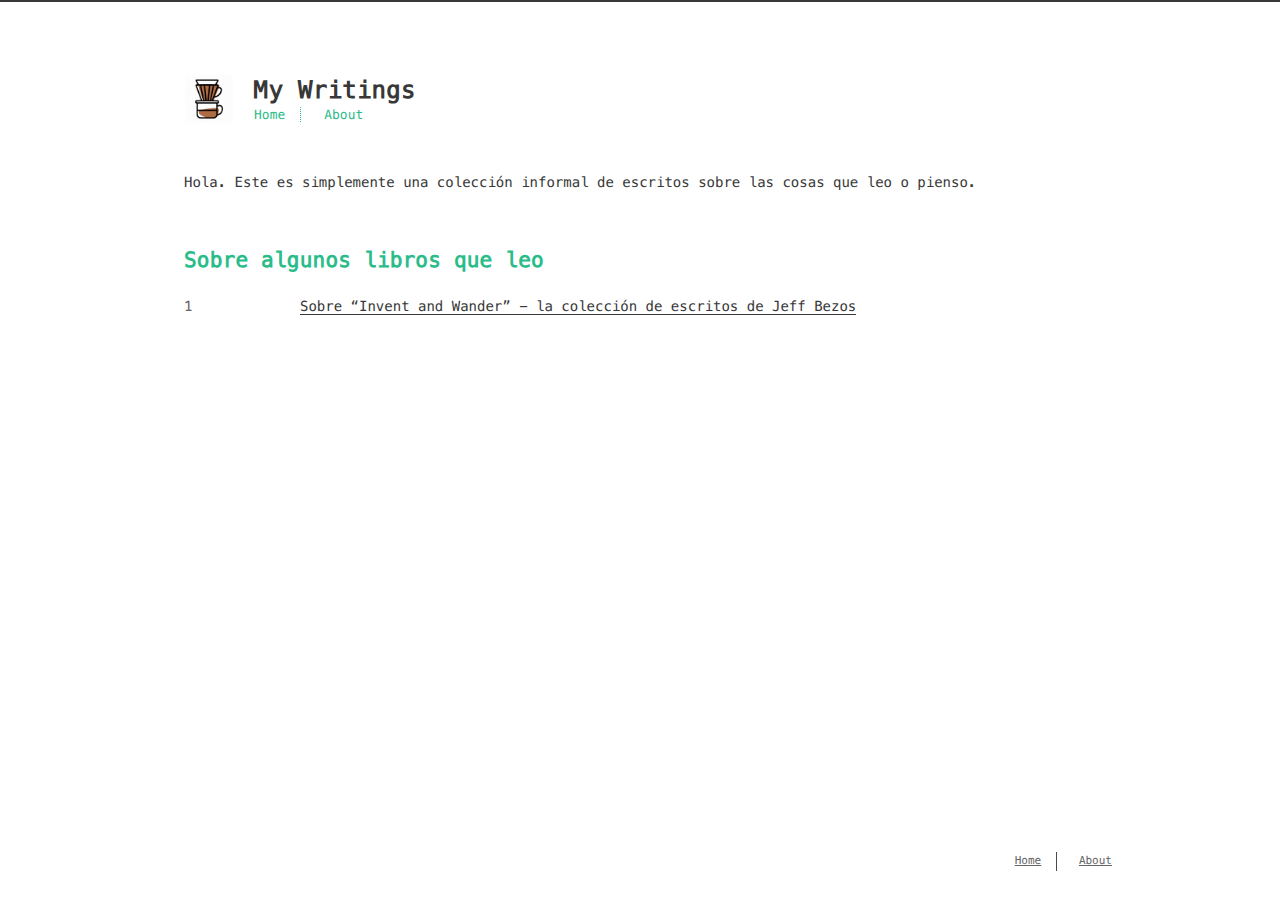
<file: index.html>
<!DOCTYPE html>
<html lang=en>
<head>
    <!-- so meta -->
    <meta charset="utf-8">
    <meta http-equiv="X-UA-Compatible" content="IE=edge">
    <meta name="HandheldFriendly" content="True">
    <meta name="viewport" content="width=device-width, initial-scale=1, maximum-scale=1" />
    <meta property="og:type" content="website">
<meta property="og:title" content="My Writings">
<meta property="og:url" content="http://sebastianvelez.xyz/index.html">
<meta property="og:site_name" content="My Writings">
<meta property="og:locale" content="en_US">
<meta property="article:author" content="SV">
<meta name="twitter:card" content="summary">
    
    
        
          
              <link rel="shortcut icon" href="/images/coffee-icon.png">
          
        
        
          
            <link rel="icon" type="image/png" href="/images/coffee-icon.png" sizes="192x192">
          
        
        
          
            <link rel="apple-touch-icon" sizes="180x180" href="/images/coffee-icon.png">
          
        
    
    <!-- title -->
    <title>My Writings</title>
    <!-- styles -->
    
<link rel="stylesheet" href="/css/style.css">

    <!-- rss -->
    
    
<meta name="generator" content="Hexo 4.2.1"></head>

<body>
    
    <div class="content index width mx-auto px2 my4">
        
          <header id="header">
  <a href="/">
  
    
      <div id="logo" style="background-image: url(/images/coffee-icon.png);"></div>
    
  
    <div id="title">
      <h1>My Writings</h1>
    </div>
  </a>
  <div id="nav">
    <ul>
      <li class="icon">
        <a href="#"><i class="fa fa-bars fa-2x"></i></a>
      </li>
       
        <li><a href="/">Home</a></li>
       
        <li><a href="/about/">About</a></li>
      
    </ul>
  </div>
</header>

        
        <section id="about">
  
  <p style="display: inline">
      Hola. Este es simplemente una colección informal de escritos sobre las cosas que leo o pienso.

  </p>
</section>

<section id="bookreviews">
  <span class="h1"><a href="/">Sobre algunos libros que leo</a></span>
  <ul class="post-list">
    
    
      <li class="post-item">
        
    <div class="meta">
        1
    </div>


        <span>
    
        <a class="" href="/2021/03/15/InventAndWander/">Sobre “Invent and Wander” - la colección de escritos de Jeff Bezos</a>
    


</span>
      </li>
    
  </ul>
  
    

  
</section>



    </div>
    
    <footer id="footer">
  <div class="footer-left">
      </div>
  <div class="footer-right">
    <nav>
      <ul>
         
          <li><a href="/">Home</a></li>
         
          <li><a href="/about/">About</a></li>
        
      </ul>
    </nav>
  </div>
</footer>

</body>
</html>
<!-- styles -->

<link rel="stylesheet" href="/lib/font-awesome/css/font-awesome.min.css">


<link rel="stylesheet" href="/lib/meslo-LG/styles.css">


<link rel="stylesheet" href="/lib/justified-gallery/justifiedGallery.min.css">


<!-- jquery -->

<script src="/lib/jquery/jquery.min.js"></script>


<script src="/lib/justified-gallery/jquery.justifiedGallery.min.js"></script>


<script src="/js/main.js"></script>



    <!-- Google Analytics -->
    <script type="text/javascript">
        (function(i,s,o,g,r,a,m) {i['GoogleAnalyticsObject']=r;i[r]=i[r]||function() {
        (i[r].q=i[r].q||[]).push(arguments)},i[r].l=1*new Date();a=s.createElement(o),
        m=s.getElementsByTagName(o)[0];a.async=1;a.src=g;m.parentNode.insertBefore(a,m)
        })(window,document,'script','//www.google-analytics.com/analytics.js','ga');
        ga('create', 'UA-37473492-6', 'auto');
        ga('send', 'pageview');
    </script>
</file>
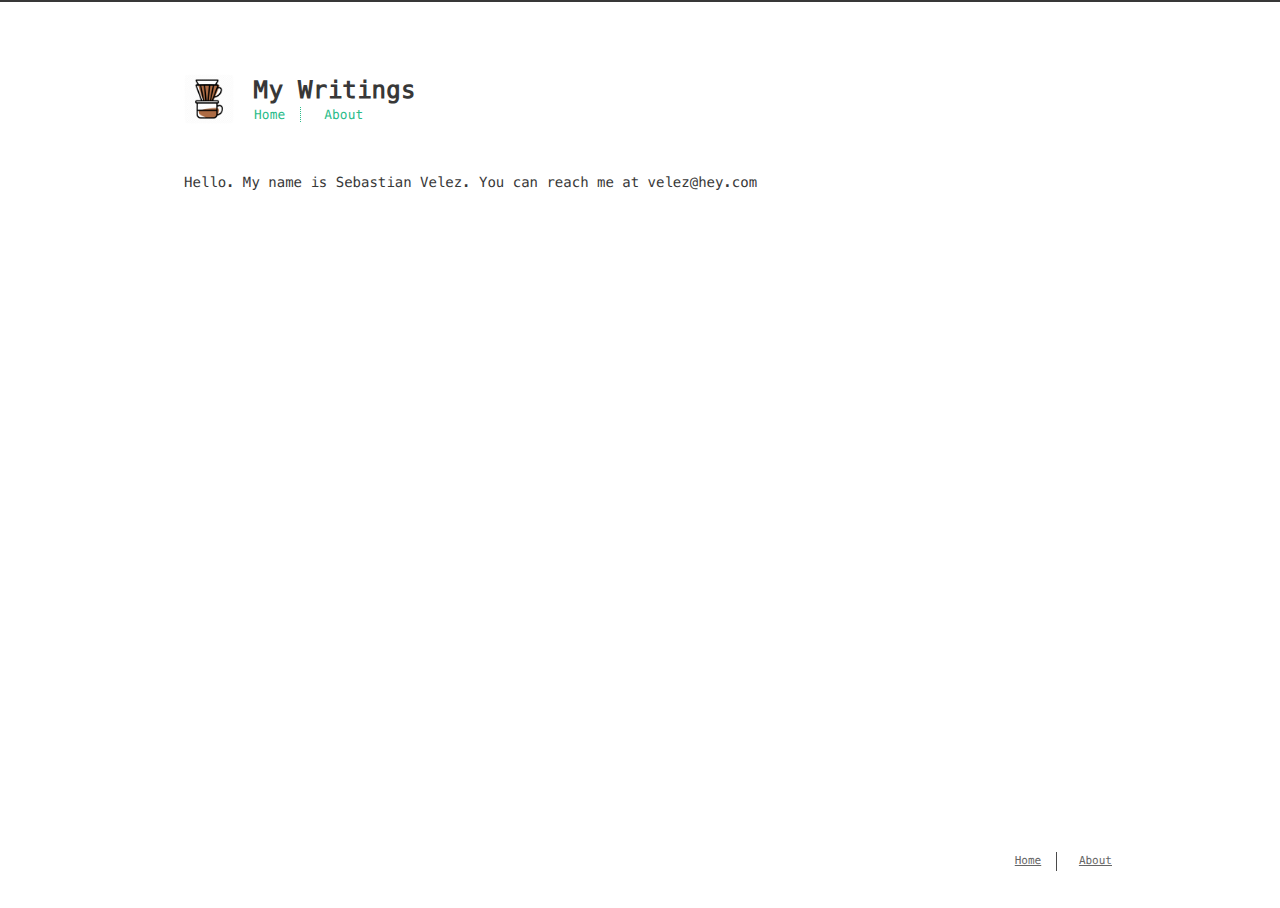
<file: about/index.html>
<!DOCTYPE html>
<html lang=en>
<head>
    <!-- so meta -->
    <meta charset="utf-8">
    <meta http-equiv="X-UA-Compatible" content="IE=edge">
    <meta name="HandheldFriendly" content="True">
    <meta name="viewport" content="width=device-width, initial-scale=1, maximum-scale=1" />
    <meta name="description" content="Hello. My name is Sebastian Velez. You can reach me at velez@hey.com">
<meta property="og:type" content="website">
<meta property="og:title" content="about">
<meta property="og:url" content="http://sebastianvelez.xyz/about/index.html">
<meta property="og:site_name" content="My Writings">
<meta property="og:description" content="Hello. My name is Sebastian Velez. You can reach me at velez@hey.com">
<meta property="og:locale" content="en_US">
<meta property="article:published_time" content="2020-06-16T02:10:19.000Z">
<meta property="article:modified_time" content="2021-03-22T23:52:20.254Z">
<meta property="article:author" content="SV">
<meta name="twitter:card" content="summary">
    
    
        
          
              <link rel="shortcut icon" href="/images/coffee-icon.png">
          
        
        
          
            <link rel="icon" type="image/png" href="/images/coffee-icon.png" sizes="192x192">
          
        
        
          
            <link rel="apple-touch-icon" sizes="180x180" href="/images/coffee-icon.png">
          
        
    
    <!-- title -->
    <title>about</title>
    <!-- styles -->
    
<link rel="stylesheet" href="/css/style.css">

    <!-- rss -->
    
    
<meta name="generator" content="Hexo 4.2.1"></head>

<body>
    
    <div class="content index width mx-auto px2 my4">
        
          <header id="header">
  <a href="/">
  
    
      <div id="logo" style="background-image: url(/images/coffee-icon.png);"></div>
    
  
    <div id="title">
      <h1>My Writings</h1>
    </div>
  </a>
  <div id="nav">
    <ul>
      <li class="icon">
        <a href="#"><i class="fa fa-bars fa-2x"></i></a>
      </li>
       
        <li><a href="/">Home</a></li>
       
        <li><a href="/about/">About</a></li>
      
    </ul>
  </div>
</header>

        
        <article class="post" itemscope itemtype="http://schema.org/BlogPosting">
  
  

  <div class="content" itemprop="articleBody">
      <p style="display: inline">
      Hello. My name is Sebastian Velez. You can reach me at velez@hey.com
  </p>
  </div>
</article>

    </div>
    
    <footer id="footer">
  <div class="footer-left">
      </div>
  <div class="footer-right">
    <nav>
      <ul>
         
          <li><a href="/">Home</a></li>
         
          <li><a href="/about/">About</a></li>
        
      </ul>
    </nav>
  </div>
</footer>

</body>
</html>
<!-- styles -->

<link rel="stylesheet" href="/lib/font-awesome/css/font-awesome.min.css">


<link rel="stylesheet" href="/lib/meslo-LG/styles.css">


<link rel="stylesheet" href="/lib/justified-gallery/justifiedGallery.min.css">


<!-- jquery -->

<script src="/lib/jquery/jquery.min.js"></script>


<script src="/lib/justified-gallery/jquery.justifiedGallery.min.js"></script>


<script src="/js/main.js"></script>



    <!-- Google Analytics -->
    <script type="text/javascript">
        (function(i,s,o,g,r,a,m) {i['GoogleAnalyticsObject']=r;i[r]=i[r]||function() {
        (i[r].q=i[r].q||[]).push(arguments)},i[r].l=1*new Date();a=s.createElement(o),
        m=s.getElementsByTagName(o)[0];a.async=1;a.src=g;m.parentNode.insertBefore(a,m)
        })(window,document,'script','//www.google-analytics.com/analytics.js','ga');
        ga('create', 'UA-37473492-6', 'auto');
        ga('send', 'pageview');
    </script>
</file>
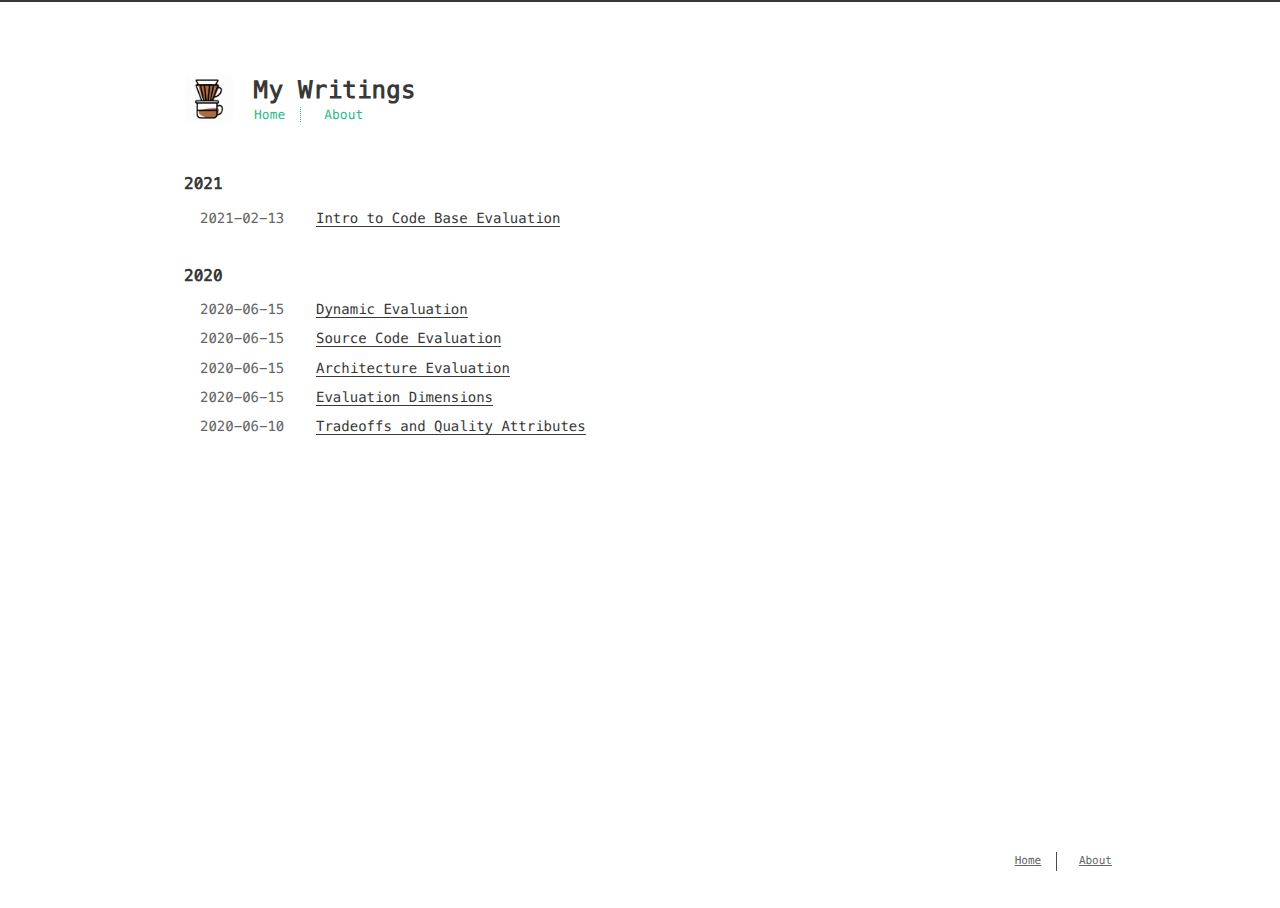
<file: categories/Source-Code-Evaluation/index.html>
<!DOCTYPE html>
<html lang=en>
<head>
    <!-- so meta -->
    <meta charset="utf-8">
    <meta http-equiv="X-UA-Compatible" content="IE=edge">
    <meta name="HandheldFriendly" content="True">
    <meta name="viewport" content="width=device-width, initial-scale=1, maximum-scale=1" />
    <meta property="og:type" content="website">
<meta property="og:title" content="My Writings">
<meta property="og:url" content="http://sebastianvelez.xyz/categories/Source-Code-Evaluation/index.html">
<meta property="og:site_name" content="My Writings">
<meta property="og:locale" content="en_US">
<meta property="article:author" content="SV">
<meta name="twitter:card" content="summary">
    
    
        
          
              <link rel="shortcut icon" href="/images/coffee-icon.png">
          
        
        
          
            <link rel="icon" type="image/png" href="/images/coffee-icon.png" sizes="192x192">
          
        
        
          
            <link rel="apple-touch-icon" sizes="180x180" href="/images/coffee-icon.png">
          
        
    
    <!-- title -->
    <title>My Writings</title>
    <!-- styles -->
    
<link rel="stylesheet" href="/css/style.css">

    <!-- rss -->
    
    
<meta name="generator" content="Hexo 4.2.1"></head>

<body>
    
    <div class="content index width mx-auto px2 my4">
        
          <header id="header">
  <a href="/">
  
    
      <div id="logo" style="background-image: url(/images/coffee-icon.png);"></div>
    
  
    <div id="title">
      <h1>My Writings</h1>
    </div>
  </a>
  <div id="nav">
    <ul>
      <li class="icon">
        <a href="#"><i class="fa fa-bars fa-2x"></i></a>
      </li>
       
        <li><a href="/">Home</a></li>
       
        <li><a href="/about/">About</a></li>
      
    </ul>
  </div>
</header>

        
        <div id="archive">
  <ul class="post-list">
    
    
    
      
      
      
      
        <h2>2021</h2>
      
      <li class="post-item">
        
    <div class="meta">
        <time datetime="2021-02-13T17:31:20.253Z" itemprop="datePublished">2021-02-13</time>
    </div>


        <span>
    
        <a class="" href="/2021/02/13/Intro/">Intro to Code Base Evaluation</a>
    


<span>
      </li>
    
      
      
      
      
        <h2>2020</h2>
      
      <li class="post-item">
        
    <div class="meta">
        <time datetime="2020-06-16T02:33:21.000Z" itemprop="datePublished">2020-06-15</time>
    </div>


        <span>
    
        <a class="" href="/2020/06/15/DynamicEvaluation/">Dynamic Evaluation</a>
    


<span>
      </li>
    
      
      
      
      
      <li class="post-item">
        
    <div class="meta">
        <time datetime="2020-06-16T02:33:15.000Z" itemprop="datePublished">2020-06-15</time>
    </div>


        <span>
    
        <a class="" href="/2020/06/15/SourceCodeEvaluation/">Source Code Evaluation</a>
    


<span>
      </li>
    
      
      
      
      
      <li class="post-item">
        
    <div class="meta">
        <time datetime="2020-06-16T02:33:08.000Z" itemprop="datePublished">2020-06-15</time>
    </div>


        <span>
    
        <a class="" href="/2020/06/15/ArchitectureEvaluation/">Architecture Evaluation</a>
    


<span>
      </li>
    
      
      
      
      
      <li class="post-item">
        
    <div class="meta">
        <time datetime="2020-06-16T02:32:55.000Z" itemprop="datePublished">2020-06-15</time>
    </div>


        <span>
    
        <a class="" href="/2020/06/15/EvaluationDimensions/">Evaluation Dimensions</a>
    


<span>
      </li>
    
      
      
      
      
      <li class="post-item">
        
    <div class="meta">
        <time datetime="2020-06-10T21:51:46.000Z" itemprop="datePublished">2020-06-10</time>
    </div>


        <span>
    
        <a class="" href="/2020/06/10/TradeOffs/">Tradeoffs and Quality Attributes</a>
    


<span>
      </li>
    
  </ul>
  

</div>

    </div>
    
    <footer id="footer">
  <div class="footer-left">
      </div>
  <div class="footer-right">
    <nav>
      <ul>
         
          <li><a href="/">Home</a></li>
         
          <li><a href="/about/">About</a></li>
        
      </ul>
    </nav>
  </div>
</footer>

</body>
</html>
<!-- styles -->

<link rel="stylesheet" href="/lib/font-awesome/css/font-awesome.min.css">


<link rel="stylesheet" href="/lib/meslo-LG/styles.css">


<link rel="stylesheet" href="/lib/justified-gallery/justifiedGallery.min.css">


<!-- jquery -->

<script src="/lib/jquery/jquery.min.js"></script>


<script src="/lib/justified-gallery/jquery.justifiedGallery.min.js"></script>


<script src="/js/main.js"></script>



    <!-- Google Analytics -->
    <script type="text/javascript">
        (function(i,s,o,g,r,a,m) {i['GoogleAnalyticsObject']=r;i[r]=i[r]||function() {
        (i[r].q=i[r].q||[]).push(arguments)},i[r].l=1*new Date();a=s.createElement(o),
        m=s.getElementsByTagName(o)[0];a.async=1;a.src=g;m.parentNode.insertBefore(a,m)
        })(window,document,'script','//www.google-analytics.com/analytics.js','ga');
        ga('create', 'UA-37473492-6', 'auto');
        ga('send', 'pageview');
    </script>
</file>
<file: css/style.css>
.inline {
  display: inline;
}
.block {
  display: block;
}
.inline-block {
  display: inline-block;
}
.table {
  display: table;
}
.table-cell {
  display: table-cell;
}
.overflow-hidden {
  overflow: hidden;
}
.overflow-scroll {
  overflow: scroll;
}
.overflow-auto {
  overflow: auto;
}
.clearfix:before,
.clearfix:after {
  content: " ";
  display: table;
}
.clearfix:after {
  clear: both;
}
.left {
  float: left;
}
.right {
  float: right;
}
.center {
  margin: 0 auto;
}
.fit {
  max-width: 100%;
}
.truncate {
  display: inline-block;
  white-space: nowrap;
  overflow: hidden;
  text-overflow: ellipsis;
}
.max-width-1 {
  max-width: 24rem;
}
.max-width-2 {
  max-width: 32rem;
}
.max-width-3 {
  max-width: 48rem;
}
.max-width-4 {
  max-width: 64rem;
}
.border-box {
  box-sizing: border-box;
}
.m0 {
  margin: 0;
}
.mt0 {
  margin-top: 0;
}
.mr0 {
  margin-right: 0;
}
.mb0 {
  margin-bottom: 0;
}
.ml0 {
  margin-left: 0;
}
.mx0 {
  margin-left: 0;
  margin-right: 0;
}
.my0 {
  margin-top: 0;
  margin-bottom: 0;
}
.m1 {
  margin: 0.5rem;
}
.mt1 {
  margin-top: 0.5rem;
}
.mr1 {
  margin-right: 0.5rem;
}
.mb1 {
  margin-bottom: 0.5rem;
}
.ml1 {
  margin-left: 0.5rem;
}
.mx1 {
  margin-left: 0.5rem;
  margin-right: 0.5rem;
}
.my1 {
  margin-top: 0.5rem;
  margin-bottom: 0.5rem;
}
.m2 {
  margin: 1rem;
}
.mt2 {
  margin-top: 1rem;
}
.mr2 {
  margin-right: 1rem;
}
.mb2 {
  margin-bottom: 1rem;
}
.ml2 {
  margin-left: 1rem;
}
.mx2 {
  margin-left: 1rem;
  margin-right: 1rem;
}
.my2 {
  margin-top: 1rem;
  margin-bottom: 1rem;
}
.m3 {
  margin: 2rem;
}
.mt3 {
  margin-top: 2rem;
}
.mr3 {
  margin-right: 2rem;
}
.mb3 {
  margin-bottom: 2rem;
}
.ml3 {
  margin-left: 2rem;
}
.mx3 {
  margin-left: 2rem;
  margin-right: 2rem;
}
.my3 {
  margin-top: 2rem;
  margin-bottom: 2rem;
}
.m4 {
  margin: 4rem;
}
.mt4 {
  margin-top: 4rem;
}
.mr4 {
  margin-right: 4rem;
}
.mb4 {
  margin-bottom: 4rem;
}
.ml4 {
  margin-left: 4rem;
}
.mx4 {
  margin-left: 4rem;
  margin-right: 4rem;
}
.my4 {
  margin-top: 4rem;
  margin-bottom: 4rem;
}
.mxn1 {
  margin-left: -0.5rem;
  margin-right: -0.5rem;
}
.mxn2 {
  margin-left: -1rem;
  margin-right: -1rem;
}
.mxn3 {
  margin-left: -2rem;
  margin-right: -2rem;
}
.mxn4 {
  margin-left: -4rem;
  margin-right: -4rem;
}
.ml-auto {
  margin-left: auto;
}
.mr-auto {
  margin-right: auto;
}
.mx-auto {
  margin-left: auto;
  margin-right: auto;
}
.p0 {
  padding: 0;
}
.pt0 {
  padding-top: 0;
}
.pr0 {
  padding-right: 0;
}
.pb0 {
  padding-bottom: 0;
}
.pl0 {
  padding-left: 0;
}
.px0 {
  padding-left: 0;
  padding-right: 0;
}
.py0 {
  padding-top: 0;
  padding-bottom: 0;
}
.p1 {
  padding: 0.5rem;
}
.pt1 {
  padding-top: 0.5rem;
}
.pr1 {
  padding-right: 0.5rem;
}
.pb1 {
  padding-bottom: 0.5rem;
}
.pl1 {
  padding-left: 0.5rem;
}
.py1 {
  padding-top: 0.5rem;
  padding-bottom: 0.5rem;
}
.px1 {
  padding-left: 0.5rem;
  padding-right: 0.5rem;
}
.p2 {
  padding: 1rem;
}
.pt2 {
  padding-top: 1rem;
}
.pr2 {
  padding-right: 1rem;
}
.pb2 {
  padding-bottom: 1rem;
}
.pl2 {
  padding-left: 1rem;
}
.py2 {
  padding-top: 1rem;
  padding-bottom: 1rem;
}
.px2 {
  padding-left: 1rem;
  padding-right: 1rem;
}
.p3 {
  padding: 2rem;
}
.pt3 {
  padding-top: 2rem;
}
.pr3 {
  padding-right: 2rem;
}
.pb3 {
  padding-bottom: 2rem;
}
.pl3 {
  padding-left: 2rem;
}
.py3 {
  padding-top: 2rem;
  padding-bottom: 2rem;
}
.px3 {
  padding-left: 2rem;
  padding-right: 2rem;
}
.p4 {
  padding: 4rem;
}
.pt4 {
  padding-top: 4rem;
}
.pr4 {
  padding-right: 4rem;
}
.pb4 {
  padding-bottom: 4rem;
}
.pl4 {
  padding-left: 4rem;
}
.py4 {
  padding-top: 4rem;
  padding-bottom: 4rem;
}
.px4 {
  padding-left: 4rem;
  padding-right: 4rem;
}
.content h1,
.content .h1 {
  letter-spacing: 0.01em;
  font-size: 1.5em;
  font-style: normal;
  font-weight: 700;
  color: #2bbc8a;
  margin-top: 3rem;
  margin-bottom: 1rem;
  display: block;
  -moz-osx-font-smoothing: grayscale;
  -webkit-font-smoothing: antialiased;
}
.content h2,
.content .h2 {
  position: relative;
  font-size: 1rem;
  font-weight: bold;
  text-transform: none;
  letter-spacing: normal;
  margin-top: 2rem;
  margin-bottom: 0.5rem;
  color: #383838;
  display: block;
}
.content h3 {
  font-size: 0.9rem;
  font-weight: bold;
  color: #383838;
}
.content h4,
.content h5,
.content h6 {
  font-size: 0.9rem;
  font-weight: normal;
  color: #8c8c8c;
  border-bottom: 1px dashed #8c8c8c;
  display: inline;
  text-decoration: none;
}
.content h3,
.content h4,
.content h5,
.content h6 {
  margin-top: 0.9rem;
  margin-bottom: 0.5rem;
}
.content hr {
  border: 1px dashed #8c8c8c;
}
.content strong {
  font-weight: bold;
}
.content em,
.content cite {
  font-style: italic;
}
.content sup,
.content sub {
  font-size: 0.75em;
  line-height: 0;
  position: relative;
  vertical-align: baseline;
}
.content sup {
  top: -0.5em;
}
.content sub {
  bottom: -0.2em;
}
.content small {
  font-size: 0.85em;
}
.content acronym,
.content abbr {
  border-bottom: 1px dotted;
}
.content ul,
.content ol,
.content dl {
  line-height: 1.725;
}
.content ul ul,
.content ol ul,
.content ul ol,
.content ol ol {
  margin-top: 0;
  margin-bottom: 0;
}
.content ol {
  list-style: decimal;
}
.content dt {
  font-weight: bold;
}
.content table {
  width: 100%;
  font-size: 12px;
  border-collapse: collapse;
  text-align: left;
}
.content th {
  font-size: 13px;
  font-weight: bold;
  color: #383838;
  border-bottom: 1px dashed #ccc;
  padding: 8px 8px;
}
.content td {
  border-bottom: none;
  padding: 9px 8px 0px 8px;
}
*,
*:before,
*:after {
  box-sizing: border-box;
}
html {
  height: 100%;
  border-top: 2px solid #383838;
  -webkit-text-size-adjust: 100%;
  -ms-text-size-adjust: 100%;
}
body {
  color: #383838;
  background-color: #fff;
  font-size: 14px;
  font-family: "Menlo", "Meslo LG", monospace;
  font-weight: 400;
  line-height: 1.725;
  text-rendering: geometricPrecision;
  min-height: 100%;
  display: flex;
  flex-direction: column;
  -moz-osx-font-smoothing: grayscale;
  -webkit-font-smoothing: antialiased;
}
.content {
  flex: 1;
}
.content p {
  -moz-hyphens: auto;
  -ms-hyphens: auto;
  -webkit-hyphens: auto;
  hyphens: auto;
}
.content pre,
.content code {
  -moz-hyphens: manual;
  -ms-hyphens: manual;
  -webkit-hyphens: manual;
  hyphens: manual;
}
.content .highlight a {
  color: #dccf8f;
}
.content .highlight a:hover {
  background-image: none;
}
.content a {
  text-decoration: none;
  color: #383838;
  background-repeat: repeat-x;
  background-position: bottom;
  background-size: 100% 6px;
  background-image: linear-gradient(transparent, transparent 5px, #383838 5px, #383838);
}
.content a:hover {
  background-image: linear-gradient(transparent, transparent 4px, #d480aa 4px, #d480aa);
}
.content a.icon {
  background: none;
}
.content a.icon:hover {
  color: #d480aa;
}
.content h1 a,
.content .h1 a,
.content h2 a,
.content h3 a,
.content h4 a,
.content h5 a,
.content h6 a {
  color: inherit;
  text-decoration: none;
  background: none;
}
.content h1 a:hover,
.content .h1 a:hover,
.content h2 a:hover,
.content h3 a:hover,
.content h4 a:hover,
.content h5 a:hover,
.content h6 a:hover {
  background-repeat: repeat-x;
  background-position: bottom;
  background-size: 100% 6px;
  background-image: linear-gradient(transparent, transparent 6px, #d480aa 6px, #d480aa);
}
@media (min-width: 540px) {
  .image-wrap {
    flex-direction: row;
    margin-bottom: 2rem;
  }
  .image-wrap .image-block {
    margin-right: 2rem;
    flex: 1 0 35%;
  }
  .image-wrap p {
    flex: 1 0 65%;
  }
}
.width {
  width: 100%;
  max-width: 59rem;
}
@media (max-width: 480px) {
  .px3 {
    padding-left: 1rem;
    padding-right: 1rem;
  }
  .my4 {
    margin-top: 2rem;
    margin-bottom: 2rem;
  }
}
@media (min-width: 480px) {
  p {
    text-align: justify;
  }
}
#header {
  max-width: 59rem;
  width: 100%;
  margin: 0 auto 3rem auto;
}
#header h1,
#header .h1 {
  letter-spacing: 0.01em;
  font-size: 1.5rem;
  line-height: 2rem;
  font-style: normal;
  font-weight: 700;
  color: #383838;
  margin-top: 0;
  margin-bottom: 0;
  -moz-osx-font-smoothing: grayscale;
  -webkit-font-smoothing: antialiased;
}
#header a {
  color: inherit;
  text-decoration: none;
  background: none;
}
#header #logo {
  display: inline-block;
  float: left;
  margin-right: 20px;
  width: 50px;
  height: 50px;
  background-repeat: no-repeat;
  background-size: 50px 50px;
  border-radius: 5px;
}
#header #nav {
  letter-spacing: 0.01em;
  font-size: 0.8rem;
  font-style: normal;
  font-weight: 200;
  color: #2bbc8a;
}
#header #nav ul {
  list-style-type: none;
  margin: 0;
  padding: 0;
  line-height: 15px;
}
#header #nav ul a {
  margin-right: 15px;
  color: color-accent;
}
#header #nav ul a:hover {
  background-repeat: repeat-x;
  background-position: bottom;
  background-size: 100% 6px;
  background-image: linear-gradient(transparent, transparent 5px, #2bbc8a 5px, #2bbc8a);
}
#header #nav ul li {
  display: inline-block;
  vertical-align: middle;
  margin-right: 15px;
  border-right: 1px dotted #2bbc8a;
}
#header #nav ul .icon {
  display: none;
}
#header #nav ul li:last-child {
  border-right: 0;
  margin-right: 0;
}
#header #nav ul li:last-child a {
  margin-right: 0;
}
#header:hover #logo {
  -webkit-filter: none;
  filter: none;
}
@media screen and (max-width: 480px) {
  #header #title {
    padding-bottom: 9px;
  }
  #header #nav ul a:hover {
    background: none;
  }
  #header #nav ul li {
    display: none;
    border-right: 0;
  }
  #header #nav ul li.icon {
    display: inline-block;
    position: absolute;
    top: 20px;
    right: 0rem;
  }
  #header #nav ul.responsive li {
    display: block;
  }
  #header #nav li:not(:first-child) {
    padding-top: 1rem;
    padding-left: 70px;
    font-size: 1rem;
  }
}
#header-post {
  position: fixed;
  top: 2rem;
  right: 0;
  display: inline-block;
  float: right;
}
#header-post a {
  color: inherit;
  text-decoration: none;
  background: none;
}
#header-post a.icon {
  background: none;
}
#header-post a.icon:hover {
  color: #d480aa;
}
#header-post ol {
  list-style-type: none;
}
#header-post ul {
  list-style-type: none;
  margin: 0;
  padding: 0;
  display: inline-block;
}
#header-post ul li {
  margin-right: 15px;
  display: inline-block;
  vertical-align: middle;
}
#header-post ul li:last-child {
  margin-right: 0;
}
#header-post #menu-icon {
  float: right;
  margin-left: 15px;
  margin-right: 2rem;
}
#header-post #menu-icon:hover {
  color: #2bbc8a;
}
#header-post #menu-icon-tablet {
  float: right;
  margin-left: 15px;
  margin-right: 2rem;
}
#header-post #menu-icon-tablet:hover {
  color: #2bbc8a;
}
#header-post #top-icon-tablet {
  margin-left: 15px;
  margin-right: 2rem;
  bottom: 2rem;
  right: 2rem;
  position: fixed;
}
#header-post #top-icon-tablet:hover {
  color: #2bbc8a;
}
#header-post .active {
  color: #2bbc8a;
}
#header-post #menu {
  visibility: hidden;
  margin-right: 2rem;
}
#header-post #nav {
  letter-spacing: 0.01em;
  font-size: 0.8rem;
  font-style: normal;
  font-weight: 200;
  color: #2bbc8a;
}
#header-post #nav ul {
  line-height: 15px;
}
#header-post #nav ul a {
  margin-right: 15px;
  color: color-accent;
}
#header-post #nav ul a:hover {
  background-repeat: repeat-x;
  background-position: bottom;
  background-size: 100% 6px;
  background-image: linear-gradient(transparent, transparent 5px, #2bbc8a 5px, #2bbc8a);
}
#header-post #nav ul li {
  border-right: 1px dotted #2bbc8a;
}
#header-post #nav ul li:last-child {
  border-right: 0;
  margin-right: 0;
}
#header-post #nav ul li:last-child a {
  margin-right: 0;
}
#header-post #actions {
  float: right;
  margin-top: 2rem;
  margin-right: 2rem;
  width: 100%;
  text-align: right;
}
#header-post #actions ul {
  display: block;
}
#header-post #actions .info {
  display: block;
  font-style: italic;
}
#header-post #share {
  clear: both;
  text-align: right;
  padding-top: 1rem;
  padding-right: 2rem;
}
#header-post #share li {
  margin: 0;
  display: block;
}
#header-post #toc {
  clear: both;
  text-align: right;
  margin-top: 1rem;
  padding-right: 2rem;
  max-width: 20em;
  float: right;
  overflow: auto;
  max-height: calc(95vh - 7rem);
}
#header-post #toc a:hover {
  color: #d480aa;
}
#header-post #toc .toc-level-1 > .toc-link {
  display: none;
}
#header-post #toc .toc-level-2 {
  font-size: 0.8rem;
  color: #383838;
}
#header-post #toc .toc-level-2:before {
  content: "#";
  color: #2bbc8a;
}
#header-post #toc .toc-level-3 {
  font-size: 0.7rem;
  color: #b3b3b3;
}
#header-post #toc .toc-level-4 {
  font-size: 0.4rem;
  color: #666;
}
#header-post #toc .toc-level-5 {
  display: none;
}
#header-post #toc .toc-level-6 {
  display: none;
}
#header-post #toc .toc-number {
  display: none;
}
@media screen and (max-width: 500px) {
  #header-post {
    display: none;
  }
}
@media screen and (max-width: 900px) {
  #header-post #menu-icon {
    display: none;
  }
  #header-post #actions {
    display: none;
  }
}
@media screen and (max-width: 1199px) {
  #header-post #toc {
    display: none;
  }
}
@media screen and (min-width: 900px) {
  #header-post #menu-icon-tablet {
    display: none !important;
  }
  #header-post #top-icon-tablet {
    display: none !important;
  }
}
@media screen and (min-width: 1199px) {
  #header-post #actions {
    width: auto;
  }
  #header-post #actions ul {
    display: inline-block;
    float: right;
  }
  #header-post #actions .info {
    float: left;
    margin-right: 2rem;
    font-style: italic;
    display: inline;
  }
}
#footer-post {
  bottom: 0;
  left: 0;
  right: 0;
  position: fixed;
  transition: opacity 0.2s;
  width: 100%;
  z-index: 5000000;
  background: #fff;
  border-top: 1px solid #666673;
}
#footer-post a {
  color: inherit;
  text-decoration: none;
  background: none;
}
#footer-post a.icon {
  background: none;
}
#footer-post a.icon:hover {
  color: #d480aa;
}
#footer-post #nav-footer {
  margin-left: 1rem;
  margin-right: 1rem;
  text-align: center;
}
#footer-post #nav-footer a {
  color: #2bbc8a;
  font-size: 1rem;
}
#footer-post #nav-footer a:hover {
  background-repeat: repeat-x;
  background-position: bottom;
  background-size: 100% 6px;
  background-image: linear-gradient(transparent, transparent 5px, #2bbc8a 5px, #2bbc8a);
}
#footer-post #nav-footer ul {
  list-style-type: none;
  margin: 0;
  padding: 0;
  display: table;
  width: 100%;
}
#footer-post #nav-footer ul li {
  display: inline-table;
  width: 20%;
  padding: 10px;
  vertical-align: middle;
}
#footer-post #actions-footer {
  text-align: center;
  margin-top: 1rem;
  margin-bottom: 1rem;
  width: 100%;
}
#footer-post #actions-footer a {
  color: #2bbc8a;
}
#footer-post #actions-footer ul {
  list-style-type: none;
  margin: 0;
  padding: 0;
  display: table;
  width: 100%;
}
#footer-post #actions-footer ul li {
  display: table-cell;
  vertical-align: middle;
}
#footer-post #share-footer {
  margin-left: 1rem;
  margin-right: 1rem;
  text-align: center;
}
#footer-post #share-footer ul {
  list-style-type: none;
  margin: 0;
  padding: 0;
  display: table;
  width: 100%;
}
#footer-post #share-footer ul li {
  display: inline-table;
  width: 20%;
  padding: 10px;
  vertical-align: middle;
}
#footer-post #toc-footer {
  clear: both;
  text-align: left;
  padding-top: 1rem;
}
#footer-post #toc-footer ol {
  list-style-type: none;
  padding-left: 20px;
}
#footer-post #toc-footer ol li {
  line-height: 30px;
}
#footer-post #toc-footer a:hover {
  color: #d480aa;
}
#footer-post #toc-footer .toc-level-1 > .toc-link {
  display: none;
}
#footer-post #toc-footer .toc-level-2 {
  font-size: 0.8rem;
  color: #383838;
}
#footer-post #toc-footer .toc-level-2:before {
  content: "#";
  color: #2bbc8a;
}
#footer-post #toc-footer .toc-level-3 {
  font-size: 0.7rem;
  color: #b3b3b3;
  color: #666;
  line-height: 15px;
}
#footer-post #toc-footer .toc-level-4 {
  display: none;
}
#footer-post #toc-footer .toc-level-5 {
  display: none;
}
#footer-post #toc-footer .toc-level-6 {
  display: none;
}
#footer-post #toc-footer .toc-number {
  display: none;
}
@media screen and (min-width: 500px) {
  #footer-post-container {
    display: none;
  }
}
#socialinfo {
  display: inline-block;
  list-style: none;
  padding: 0;
  margin: 0;
}
#socialinfo li {
  display: inline-block;
}
#socialinfo li:after {
  content: ", ";
}
#socialinfo li:last-child:after {
  content: "";
}
#socialinfo li:nth-last-child(2):after {
  content: " and ";
}
.post-list {
  padding: 0;
}
.post-list .post-item {
  list-style-type: none;
  margin-left: 0;
  margin-bottom: 1rem;
}
.post-list .post-item .meta {
  display: block;
  font-size: 14px;
  color: #666;
  min-width: 100px;
  margin-right: 16px;
}
@media (min-width: 480px) {
  .post-list .post-item {
    display: flex;
    margin-bottom: 5px;
  }
  .post-list .post-item .meta {
    text-align: left;
  }
}
.project-list {
  padding: 0;
  list-style: none;
}
.project-list .project-item {
  margin-bottom: 5px;
}
article header .posttitle {
  margin-top: 0;
  margin-bottom: 0;
  text-transform: none;
  font-size: 1.5em;
  line-height: 1.25;
}
article header .meta {
  margin-top: 0;
  margin-bottom: 1rem;
}
article header .meta * {
  color: #8c8c8c;
  font-size: 0.85rem;
}
article header .author {
  text-transform: uppercase;
  letter-spacing: 0.01em;
  font-weight: 700;
}
article header .postdate {
  display: inline;
}
article .content h2:before {
  content: "#";
  color: #2bbc8a;
  position: absolute;
  left: -1rem;
  top: -4px;
  font-size: 1.2rem;
  font-weight: bold;
}
article .content img,
article .content video {
  max-width: 100%;
  height: auto;
  margin: auto;
}
article .content .video-container {
  position: relative;
  padding-top: 56.25%;
  height: 0;
  overflow: hidden;
}
article .content .video-container iframe,
article .content .video-container object,
article .content .video-container embed {
  position: absolute;
  top: 0;
  left: 0;
  width: 100%;
  height: 100%;
  margin-top: 0;
}
article .content blockquote {
  background: inherit;
  color: #ccffb6;
  border-left: 0px solid #ccc;
  margin: 1rem 10px;
  padding: 0.5em 10px;
  quotes: "\201C" "\201D" "\2018" "\2019";
}
article .content blockquote p {
  margin: 0;
}
article .content blockquote:before {
  color: #ccffb6;
  content: "\201C";
  font-size: 2em;
  line-height: 0.1em;
  margin-right: 0.25em;
  vertical-align: -0.4em;
}
article .content blockquote footer {
  color: #666;
  font-size: 11px;
  margin: line-height 0;
}
article .content blockquote footer a {
  color: #666;
  background-image: linear-gradient(transparent, transparent 5px, #666 5px, #666);
}
article .content blockquote footer a:hover {
  color: #999;
  background-image: linear-gradient(transparent, transparent 4px, #999 4px, #999);
}
article .content blockquote footer cite:before {
  content: "—";
  padding: 0 0.5em;
}
article .content .pullquote {
  text-align: left;
  width: 45%;
  margin: 0;
}
article .content .pullquote.left {
  margin-left: 0.5em;
  margin-right: 1em;
}
article .content .pullquote.right {
  margin-right: 0.5em;
  margin-left: 1em;
}
article .content .caption {
  color: color-grey;
  display: block;
  font-size: 0.9em;
  margin-top: 0.5em;
  position: relative;
  text-align: center;
}
.posttitle {
  text-transform: none;
  font-size: 1.5em;
  line-height: 1.25;
}
.article-tag .tag-link:before {
  content: "#";
}
@media (min-width: 480px) {
  .article-tag {
    display: inline;
  }
  .article-tag:before {
    content: "|";
  }
}
#archive .post-list {
  padding: 0;
}
#archive .post-list .post-item {
  list-style-type: none;
  margin-left: 0;
  margin-bottom: 1rem;
}
#archive .post-list .post-item .meta {
  display: block;
  font-size: 14px;
  color: #666;
  min-width: 100px;
  margin-right: 16px;
}
@media (min-width: 480px) {
  #archive .post-list .post-item {
    display: flex;
    margin-left: 1rem;
    margin-bottom: 5px;
  }
  #archive .post-list .post-item .meta {
    text-align: left;
  }
}
.blog-post-comments {
  margin-top: 4rem;
}
#footer {
  padding-top: 10px;
  padding-bottom: 10px;
  color: #666;
  font-size: 11px;
  max-width: 59rem;
  width: 100%;
  margin: 0 auto 1rem auto;
  vertical-align: top;
  text-align: center;
}
#footer ul {
  margin: 0;
  padding: 0;
  list-style: none;
}
#footer li {
  display: inline-block;
  vertical-align: middle;
  margin-right: 15px;
  border-right: 1px solid #4a4a4a;
}
#footer li a {
  margin-right: 15px;
}
#footer li:last-child {
  border-right: 0;
  margin-right: 0;
}
#footer li:last-child a {
  margin-right: 0;
}
#footer a {
  color: #666;
}
#footer a:hover {
  color: #999;
}
#footer .footer-left {
  height: 20px;
  line-height: 20px;
  vertical-align: middle;
}
@media (min-width: 59rem) {
  #footer {
    padding-top: 20px;
    padding-bottom: 20px;
  }
  #footer .footer-left {
    float: left;
  }
  #footer .footer-right {
    float: right;
  }
}
.pagination {
  display: inline-block;
  margin-top: 2rem;
  text-align: center;
  width: 100%;
}
.pagination .page-number {
  color: #383838;
  font-size: 0.8rem;
}
.pagination a {
  color: #383838;
  padding: 4px 6px;
  text-decoration: none;
  border-radius: 5px;
  background-color: #2bbc8a;
  background-image: none;
}
.pagination a:hover {
  background-image: none;
}
.pagination a:hover:not(.active) {
  color: #383838;
}
.search-input {
  width: 100%;
  font-size: 1.2rem;
  color: #fff;
  background-color: #383838;
  -webkit-border-radius: 5px;
  -moz-border-radius: 5px;
  border-radius: 5px;
  border: solid 1px #8c8c8c;
  padding: 4px 7px;
  outline: none;
  -webkit-appearance: none;
}
.search-input:focus {
  border: solid 1px #2bbc8a;
}
#search-result ul.search-result-list {
  list-style-type: none;
  padding: 0px;
}
#search-result li {
  margin: 2em auto;
}
#search-result a.search-result-title {
  line-height: 1.2;
  font-weight: bold;
  color: #383838;
  text-transform: capitalize;
  background-image: none;
}
#search-result p.search-result {
  margin: 0.4em auto;
  max-height: 13em;
  overflow: hidden;
  font-size: 0.8em;
  text-align: justify;
}
#search-result em.search-keyword {
  color: #d480aa;
  border-bottom: 1px dashed #d480aa;
  font-weight: bold;
}
.search-no-result {
  display: none;
  padding-bottom: 0.5em;
  color: #383838;
}
.highlight {
  color: #dccf8f;
  background: url("./pojoaque.jpg") repeat scroll left top #181914;
}
.highlight .code .comment,
.highlight .code .quote {
  color: #586e75;
  font-style: italic;
}
.highlight .code .keyword,
.highlight .code .selector-tag,
.highlight .code .literal,
.highlight .code .addition {
  color: #b64926;
}
.highlight .code .number,
.highlight .code .string,
.highlight .code .doctag,
.highlight .code .regexp {
  color: #468966;
}
.highlight .code .title,
.highlight .code .section,
.highlight .code .built_in,
.highlight .code .name {
  color: #ffb03b;
}
.highlight .code .variable,
.highlight .code .template-variable,
.highlight .code .class .title,
.highlight .code .type,
.highlight .code .tag {
  color: #b58900;
}
.highlight .code .attribute {
  color: #b89859;
}
.highlight .code .symbol,
.highlight .code .bullet,
.highlight .code .link,
.highlight .code .subst,
.highlight .code .meta {
  color: #cb4b16;
}
.highlight .code .deletion {
  color: #dc322f;
}
.highlight .code .selector-id,
.highlight .code .selector-class {
  color: #d3a60c;
}
.highlight .code .formula {
  background: #073642;
}
.highlight .code .emphasis {
  font-style: italic;
}
.highlight .code .strong {
  font-weight: bold;
}
pre {
  font-family: "Menlo", "Meslo LG", monospace;
  font-size: 13px;
  padding: 0px 15px;
  padding-bottom: 0;
  line-height: 22px;
  -webkit-border-radius: 4px;
  border-radius: 4px;
  border: 1px dotted #666;
  overflow-x: auto;
}
code {
  -webkit-border-radius: 2px;
  border-radius: 2px;
  background: #eee;
  padding: 0 5px;
}
pre code {
  border: none;
  display: block;
  padding: 0;
}
.highlight {
  font-family: "Menlo", "Meslo LG", monospace;
  -webkit-border-radius: 4px;
  border-radius: 4px;
  padding: 0px 15px;
  overflow-x: auto;
  margin: 1rem 0 1rem 0;
}
.highlight figcaption {
  zoom: 1;
  margin: -5px 0 5px;
  font-size: 0.9em;
  color: #999;
}
.highlight figcaption a {
  float: right;
}
.highlight figcaption:before,
.highlight figcaption content: "" {
  display: table;
}
.highlight figcaption:after {
  clear: both;
}
.highlight pre {
  padding: 0;
  border: none;
  background: none;
}
.highlight table {
  width: auto;
}
.highlight td.gutter {
  text-align: right;
}
.highlight .line {
  height: 22px;
}
</file>
<file: lib/meslo-LG/styles.css>
@font-face {
  font-family: 'Meslo LG';
  font-style: normal;
  src: local('Meslo LG S'), url(fonts/MesloLGS-Regular.ttf) format('truetype');
}
</file>
<file: lib/justified-gallery/justifiedGallery.min.css>
/*!
 * Justified Gallery - v3.6.1
 * http://miromannino.github.io/Justified-Gallery/
 * Copyright (c) 2015 Miro Mannino
 * Licensed under the MIT license.
 */
@-webkit-keyframes justified-gallery-show-caption-animation{from{opacity:0}to{opacity:.7}}@-moz-keyframes justified-gallery-show-caption-animation{from{opacity:0}to{opacity:.7}}@-o-keyframes justified-gallery-show-caption-animation{from{opacity:0}to{opacity:.7}}@keyframes justified-gallery-show-caption-animation{from{opacity:0}to{opacity:.7}}@-webkit-keyframes justified-gallery-show-entry-animation{from{opacity:0}to{opacity:1}}@-moz-keyframes justified-gallery-show-entry-animation{from{opacity:0}to{opacity:1}}@-o-keyframes justified-gallery-show-entry-animation{from{opacity:0}to{opacity:1}}@keyframes justified-gallery-show-entry-animation{from{opacity:0}to{opacity:1}}.justified-gallery{width:100%;position:relative;overflow:hidden}.justified-gallery>a,.justified-gallery>div{position:absolute;display:inline-block;overflow:hidden;opacity:0;filter:alpha(opacity=0)}.justified-gallery>a>img,.justified-gallery>div>img,.justified-gallery>a>a>img,.justified-gallery>div>a>img{position:absolute;top:50%;left:50%;margin:0;padding:0;border:0}.justified-gallery>a>.caption,.justified-gallery>div>.caption{display:none;position:absolute;bottom:0;padding:5px;background-color:#000;left:0;right:0;margin:0;color:#fff;font-size:12px;font-weight:300;font-family:sans-serif}.justified-gallery>a>.caption.caption-visible,.justified-gallery>div>.caption.caption-visible{display:initial;opacity:.7;filter:"alpha(opacity=70)";-webkit-animation:justified-gallery-show-caption-animation 500ms 0 ease;-moz-animation:justified-gallery-show-caption-animation 500ms 0 ease;-ms-animation:justified-gallery-show-caption-animation 500ms 0 ease}.justified-gallery>.entry-visible{opacity:1;filter:alpha(opacity=100);-webkit-animation:justified-gallery-show-entry-animation 500ms 0 ease;-moz-animation:justified-gallery-show-entry-animation 500ms 0 ease;-ms-animation:justified-gallery-show-entry-animation 500ms 0 ease}.justified-gallery>.jg-filtered{display:none}.justified-gallery>.spinner{position:absolute;bottom:0;margin-left:-24px;padding:10px 0;left:50%;opacity:initial;filter:initial;overflow:initial}.justified-gallery>.spinner>span{display:inline-block;opacity:0;filter:alpha(opacity=0);width:8px;height:8px;margin:0 4px;background-color:#000;border-top-left-radius:6px;border-top-right-radius:6px;border-bottom-right-radius:6px;border-bottom-left-radius:6px}
</file>
